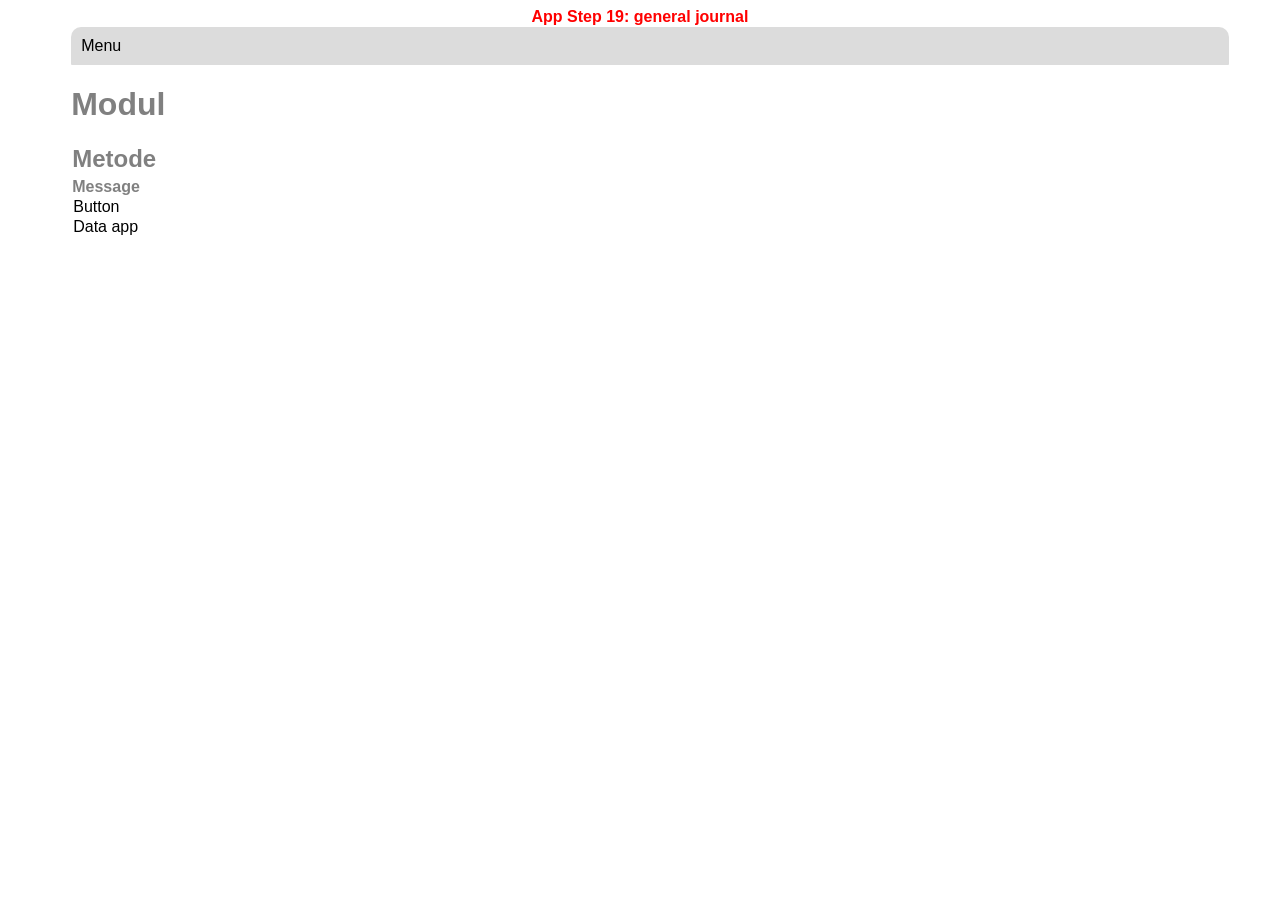
<file: index.html>
<!DOCTYPE html>
<html>
	<head>
		<meta charset="UTF-8">
		<link rel="stylesheet" type="text/css" href="css/style.css">
		<link rel="stylesheet" type="text/css" href="css/desain.css">
		<link rel="shortcut icon" type="image/x-icon" href="favicon.ico" />
		<link rel="stylesheet" type="text/css" href="css/popup.css">
		<title>Akuntansi Online</title>
	</head>
<body>
	<h4 style="color:red;text-align:center">App Step 19: general journal</h4>
	<div id="demo">
		<div id="menu">Menu</div>
		<div id="sub_menu" style="display:none;">Submenu</div>
	
		<main id="main">
			<h1 id="modul">Modul</h1>
			<h2 id="metode">Metode</h2>
			<h4 id="msg">Message</h4>
			<div id="btn">Button</div>
			<div id="app">Data app</div>
		</main>
	
		<!--ini untuk tampilkan form popup-->
		<div id="blank">
			POP UP
			<div id="popup">
				<h1 id="popup_modul"></h1>
				<div id="popup_metode"></div>
				<div id="popup_button"></div>
				<div id="popup_content"></div>
			</div>
		<div>	
	</div>

	<script src="js/function.js"></script>
	<script src="js/login.js"></script>
	<script src="js/register.js"></script>
	<script src="js/forgot.js"></script>
	<script src="js/home.js"></script>
	<script src="js/index.js"></script>	
	<script>
		// https://www.w3schools.com/js/js_performance.asp
		// PENTING!!! agar 'script js' yg tidak digunakan, tidak aktif/diikutkan.
		// hanya 'script js' aktif yg dipanggil.
		window.onload = function() {
			loginRead();
			
			var element = document.createElement("script");
			var element2=document.createElement("script");
			var element3=document.createElement("script");
			
			switch (modul_aktif){
			case 'logout':
				element.src = "js/logout.js";
				break;
			case 'company':
				element.src = "js/company.js";
				element2.src="js/image.js";
				break;
			case 'blok':
				element.src = "js/blok.js";
				break;
			case 'notes':
				element.src = "js/notes.js";
				break;
			case 'default':
				element.src = "js/default.js";
				break;
			case 'user_profile':
				element.src = "js/user_profile.js";
				element2.src="js/image.js";
				break;
			case 'company_profile':
				element.src = "js/company_profile.js";
				break;
			case 'accounts':
				element.src = "js/accounts.js";
				element2.src= "js/import_data.js";
				break;
			case 'manage_users':
				element.src = "js/manage_users.js";
				break;
			case 'join_user':
				element.src = "js/join_user.js";
				break;
			case 'account_balance':
				element.src = "js/account_opening.js"
				element2.src = "js/accounts.js"
				break;
			case 'journals':
				element.src = "js/journals.js";
				element2.src= "js/account_look.js"
				element3.src= "js/import_data.js";
				break;
			case 'general_journal':
				element.src= "js/general_journal.js";
				break;
			
			default:
			}

			document.body.appendChild(element);
			document.body.appendChild(element2);
			document.body.appendChild(element3);
		};
		
	</script>
</body>
</html>
</file>
<file: css/style.css>
/* App Step 16: account opening  */
body {
	font-family:sans-serif;
}
ul {
  list-style-type: none;
  margin: 0;
  padding:0;
}
li {
	margin:5px;
}
label{
	display:inline-block;
	width:160px;
}
form{
	/*padding:20px;*/
	/*border:2px solid gray;*/
}
div{
	/*padding:5px;*/
	/*border:1px solid gray;*/
	margin:2px;
}
h2,h3,h4,h5,h6{
	margin:1px;
	color:grey;
	margin-top:5px;
}
h1{
	color:grey;
}
td{
	text-align:center;
}
th{
	height:50px;
}
table,th,td{
	border: 1px solid lightgray;
}
table{
	border-collapse: collapse;
	width:100%;
}
</file>
<file: css/desain.css>
/* App Step 16: account opening  */

/* image gambar tidak kotak, tapi ada lengkungan disetiap sudut */
img {
	border-radius:10px;
}

/* text input bundar, tidak kotak */
input{
	border-radius:30px;
	padding:2px 10px 2px 10px;
	border:1px solid grey;
}

/* text input bundar, tidak kotak */
textarea{
	border-radius:10px;
	padding:10px;
	border:1px solid grey;
}

/* button */
/* untuk hilangkan line focus */
*:focus {outline:none;}
*::-moz-focus-inner {border:0;} /* ini khusus FF */

button{
	border-radius:5px;
	padding:2px 10px 2px 10px;
	margin:5px 2px 5px 2px;
	color:#000;
	background-color:#DCDCDC;
	cursor:pointer;
}

button:hover{
	color:blue;
}

button:focus{
	outline:none; /*ini penting */
}

button:disabled {
  opacity: 0.6;
  cursor: not-allowed;
}

#menu{
	background-color:#DCDCDC;
	border-radius:10px 10px 1px 1px;
	padding:10px;
	margin:0;
	width:100%;
}
#demo{
	width:90%;
	margin: 0 auto;
}
#main{
	margin:0;
	width:100%;
	margin-bottom:100px;
}

#sub_menu{
	position:absolute;
	width:84%;
	background-color:#FFFAFA;
	padding:0 20px 50px 20px;
	border-radius: 0 0 20px 20px;
	display:none;
	
	box-shadow:0 4px 8px 0 rgba(0,0,0,0.2),0 6px 20px 0 rgba(0,0,0,0.19);
	z-index:100;	
}

#sub_menu_modul{
	background-color:#2F4F4F;
	color:#DCDCDC;
	border-radius:10px;
	padding:5px;
}

#btn_remove, #btn_find{
	border-radius:30px;
}

#btn_remove:after{
	content: " \2715";
}

#btn_search:before{
	content: "\229A \0020 Search";
}

#btn_create:before{
	content: "\2295 \0020 Create new";
}
#btn_export:before{
	content: "\21C8 \0020 Export";
}

#btn_import:before{
	content: "\21CA \0020 Import";
}

#btn_back:before{
	content: "\2718 \0020 Back";
}

#btn_close:before{
	content: "\2716 \0020 Close";
}

#btn_add:before{
	content: "\229E \0020 Add row";
}

#btn_save:before{
	content: "\2714 \0020 Save";
}

#btn_change:before{
	content: "\229C \0020 Change";
}

#btn_delete:before{
	content: "\2297 \0020 Delete";
}

#btn_select:before{
	content: "\2714 \0020";
}

#btn_find:before{
	content: "\279C";
}

#btn_new:before{
	content: "\25FB \0020 New";
}

#btn_continue:before{
	content: "\2714 \0020 Delete";
}

#btn_open:before{
	content: "Open \279C ";
}

#btn_detail:before{
	content: "Show \279C ";
}

#btn_email:before{
	content: "\2709 \0020";
}

#btn_plus:before{
	content: "\2795 \0020";
}

#btn_key:before{
	content: "\26BF \0020";
}

#btn_first:before{
	content: '\22A2';
}

#btn_last:after{
	content: '\22A3';
}

#btn_yes:before{
	content: "\2295 \0020";
}

#btn_no:before{
	content: "\2297 \0020";
}

#btn_import_all:before{
	content: "\21CA \0020";
}

#btn_send:before{
	content: "\272A \0020 Send";
}
</file>
<file: css/popup.css>
/* App Step 17: journal  */
#blank{
	position:fixed;
	top:0;
	left:0;
	width:100%;
	height:100%;
	overflow:auto;
	margin:0;
	background-color:transparent;
	z-index:auto;
	display:none;
	/*background-color:gray;*/
}

#popup{
	height:400px;
	width:760px;
	margin:50px auto;
	background:#FFFAFA;/*snow*/
	box-shadow:0 4px 8px 0 rgba(0,0,0,0.2),0 6px 20px 0 rgba(0,0,0,0.19);
	padding:10px;
	overflow:auto;
	border-radius:15px;
}

#popup_conten{
	height:280px;
	width:750px;
	overflow:auto;
}
</file>
